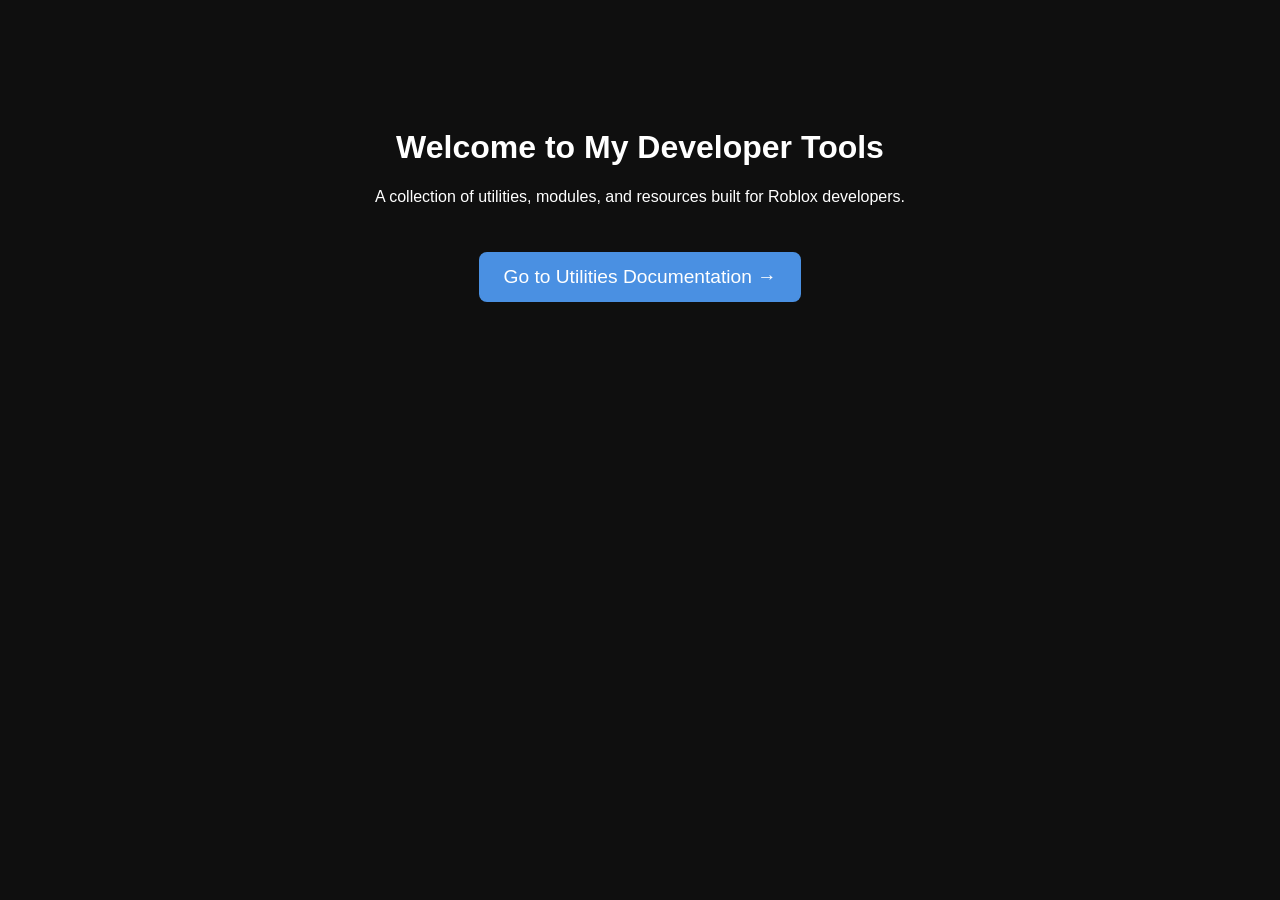
<file: index.html>
<!DOCTYPE html>
<html lang="en">
<head>
  <meta charset="UTF-8">
  <title>gordxn-rbx | Developer Resources</title>
  <style>
    body {
      font-family: Arial, sans-serif;
      background: #0f0f0f;
      color: #ffffff;
      text-align: center;
      padding-top: 100px;
    }
    a.button {
      display: inline-block;
      padding: 14px 24px;
      margin-top: 30px;
      background: #4a90e2;
      color: white;
      text-decoration: none;
      border-radius: 8px;
      font-size: 1.2rem;
    }
    a.button:hover {
      background: #357ABD;
    }
  </style>
</head>
<body>

  <h1>Welcome to My Developer Tools</h1>
  <p>A collection of utilities, modules, and resources built for Roblox developers.</p>

  <a class="button" href="https://gordxn-rbx.github.io/utilities/">
    Go to Utilities Documentation →
  </a>

</body>
</html>
</file>
